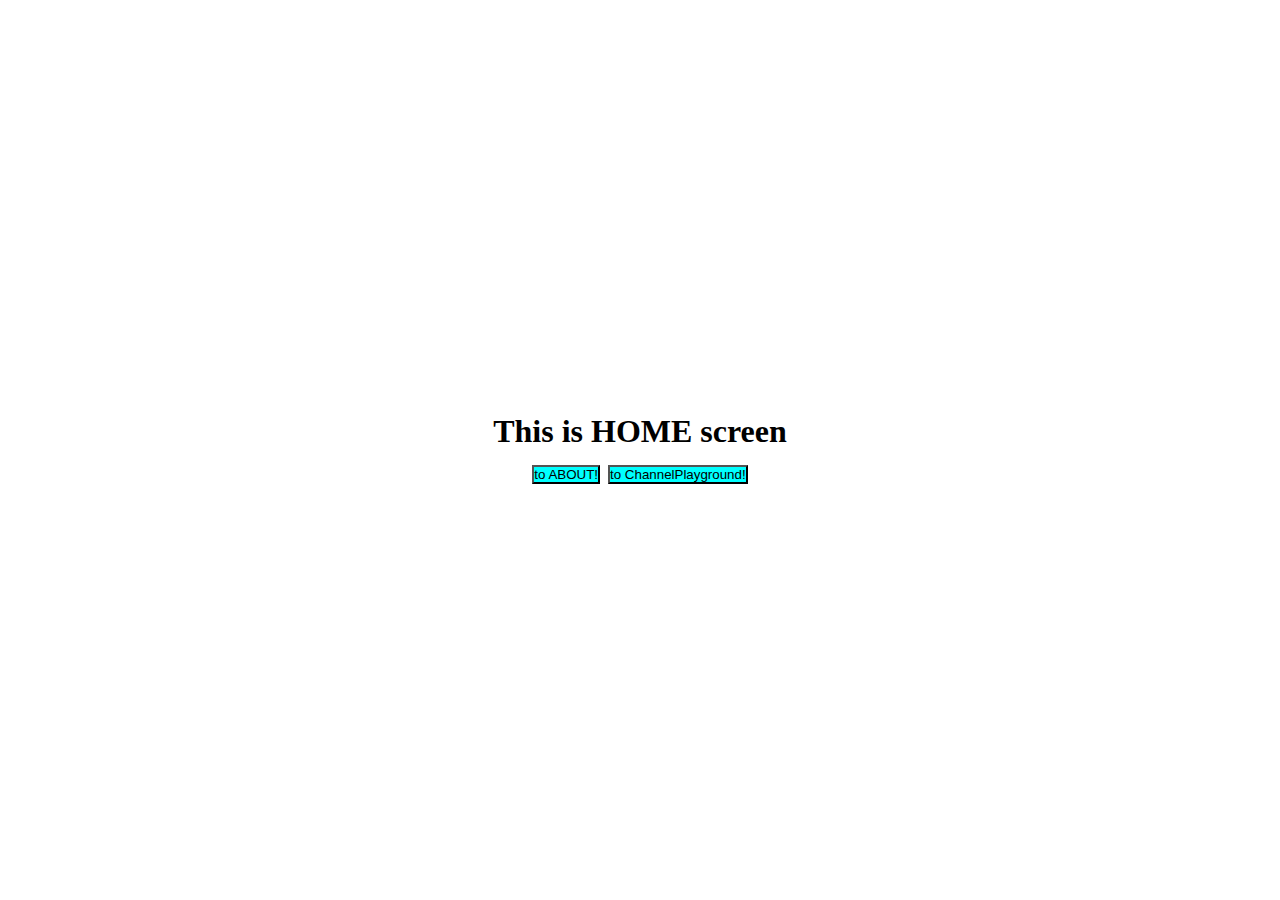
<file: index.html>
<!DOCTYPE html>
<html lang="en">
  <head>
    <meta charset="UTF-8" />
    <meta name="viewport" content="width=device-width, initial-scale=1.0" />
    <title>Deelatio</title>
    <link rel="icon" type="image/webp" href="img/icon.webp" />
    <link rel="stylesheet" href="style/main.css" />
    <link rel="manifest" href="./manifest.json" />
    <script defer src="script/app.js" type="module"></script>
  </head>
  <body>
    <div id="buffer"></div>
    <div id="root" class="full-screen">
      <div id="splash">
        <img id="logo" src="img/icon.webp" />
        <h1>Welcome to Deelatio!</h1>
        <ul id="notificationsList"></ul>
        <h6>PWA building</h6>
      </div>
    </div>
  </body>
</html>
</file>
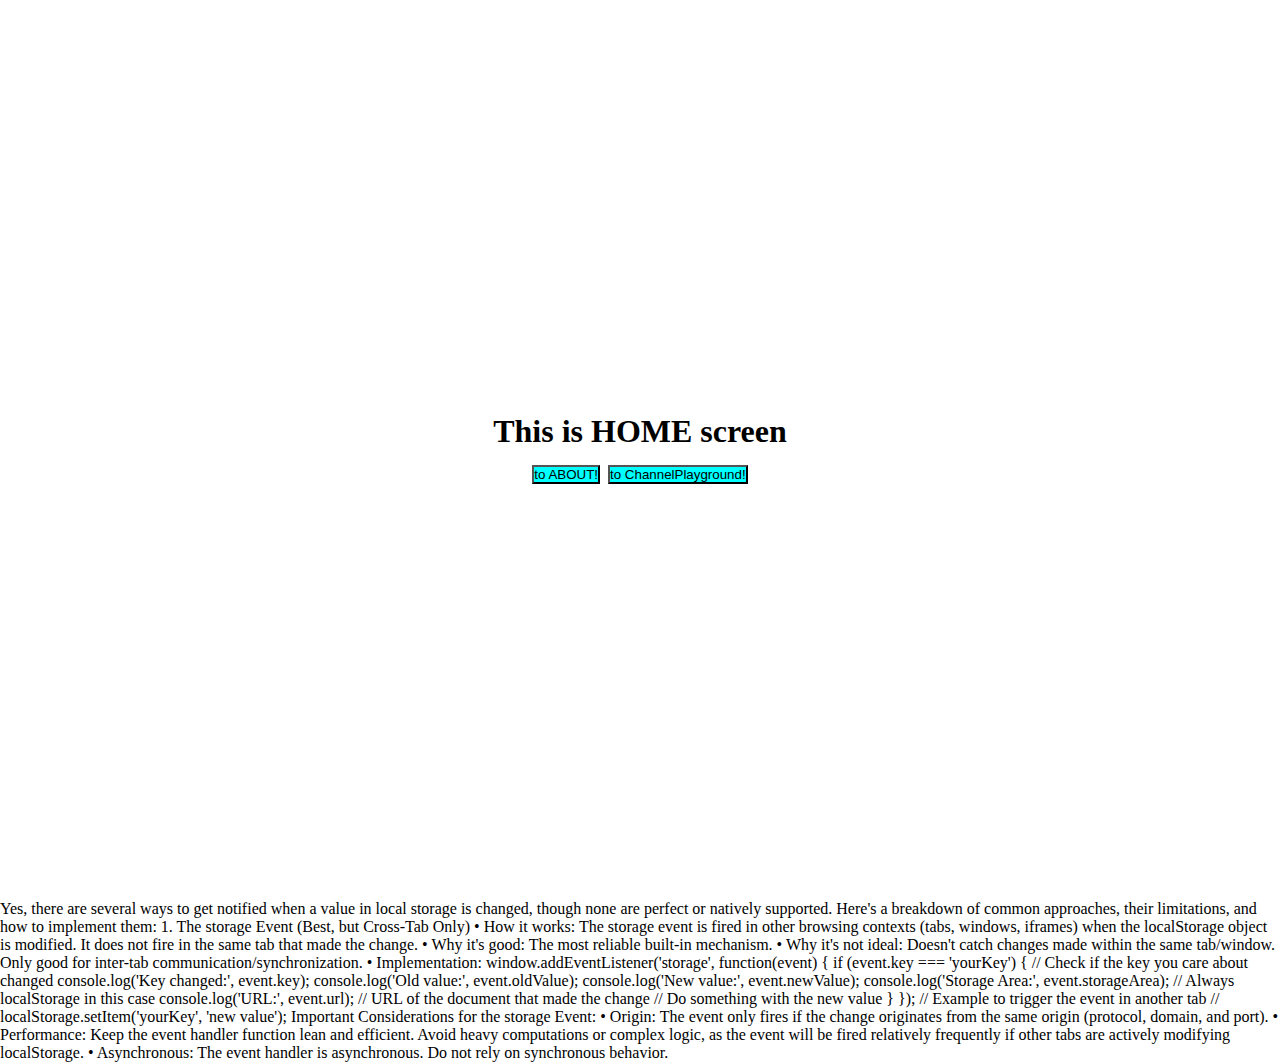
<file: second_page.html>
<!DOCTYPE html>
<html lang="en">
  <head>
    <meta charset="UTF-8" />
    <meta name="viewport" content="width=device-width, initial-scale=1.0" />
    <title>2ndPage</title>
    <link rel="icon" type="image/webp" href="img/icon.webp" />
    <link rel="stylesheet" href="style/main.css" />
    <link rel="manifest" href="./manifest.json" />
    <script defer src="script/app.js" type="module"></script>
  </head>
  <body>
    <div id="buffer"></div>
    <div id="root" class="full-screen">
      <div id="splash">
        <img id="logo" src="img/icon.webp" />
        <h1>Welcome to Deelatio!</h1>
        <ul id="notificationsList"></ul>
        <h6>PWA building</h6>
      </div>
    </div>
  </body>
</html>


Yes, there are several ways to get notified when a value in local storage is changed, though none are perfect or natively supported. Here's a breakdown of common approaches, their limitations, and how to implement them:

1. The storage Event (Best, but Cross-Tab Only)

•  How it works: The storage event is fired in other browsing contexts (tabs, windows, iframes) when the localStorage object is modified. It does not fire in the same tab that made the change.
•  Why it's good: The most reliable built-in mechanism.
•  Why it's not ideal: Doesn't catch changes made within the same tab/window. Only good for inter-tab communication/synchronization.
•  Implementation:

window.addEventListener('storage', function(event) {
  if (event.key === 'yourKey') {  // Check if the key you care about changed
    console.log('Key changed:', event.key);
    console.log('Old value:', event.oldValue);
    console.log('New value:', event.newValue);
    console.log('Storage Area:', event.storageArea); // Always localStorage in this case
    console.log('URL:', event.url);                // URL of the document that made the change
    // Do something with the new value
  }
});

// Example to trigger the event in another tab
// localStorage.setItem('yourKey', 'new value');

Important Considerations for the storage Event:

•  Origin: The event only fires if the change originates from the same origin (protocol, domain, and port).
•  Performance: Keep the event handler function lean and efficient. Avoid heavy computations or complex logic, as the event will be fired relatively frequently if other tabs are actively modifying localStorage.
•  Asynchronous: The event handler is asynchronous. Do not rely on synchronous behavior.
</file>
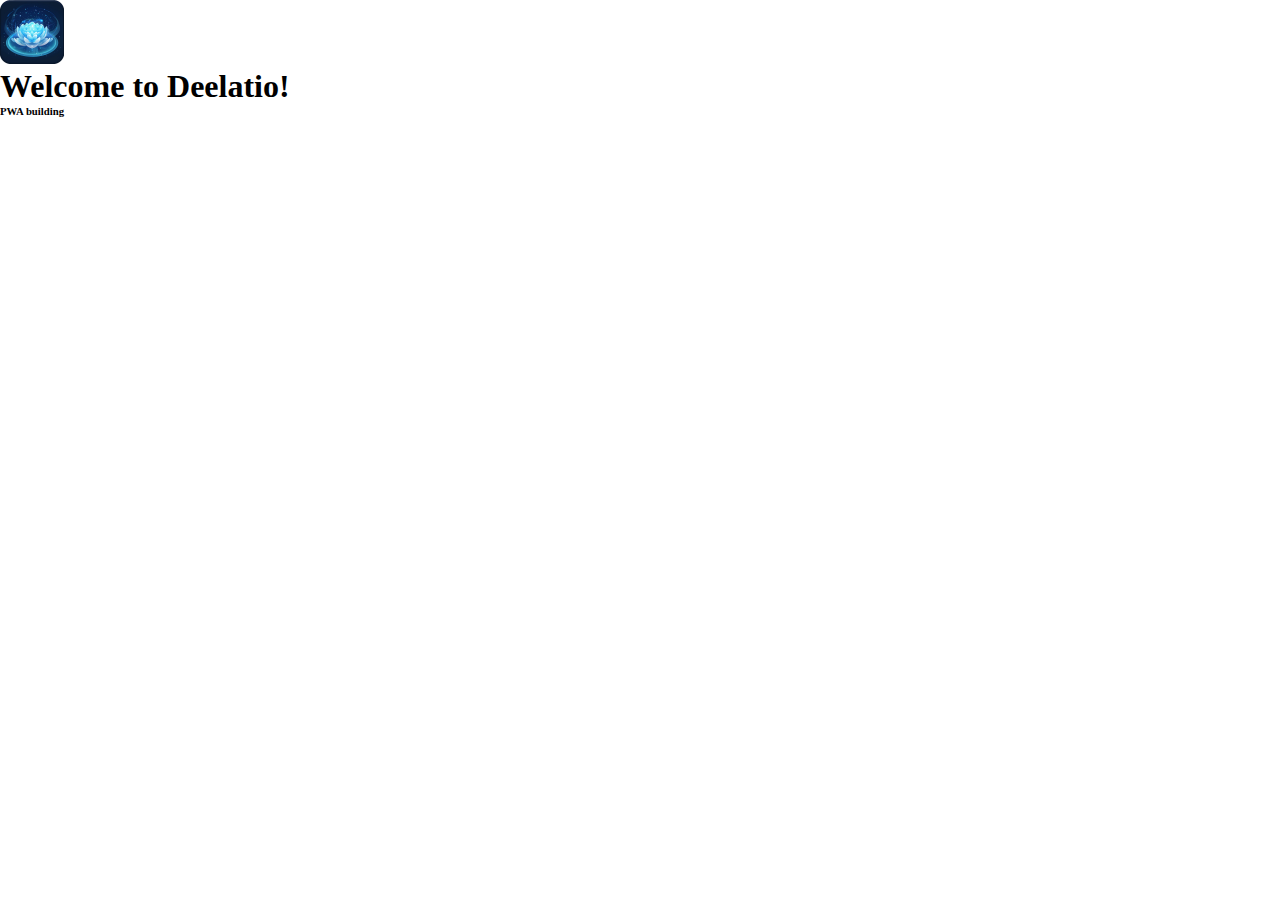
<file: utility/prview.html>
<!DOCTYPE html>
<html lang="en">
  <head>
    <meta charset="UTF-8" />
    <meta name="viewport" content="width=device-width, initial-scale=1.0" />
    <title>Deelatio</title>
    <link rel="icon" type="image/webp" href="../img/icon.webp" />
    <link rel="stylesheet" href="../style/main.css" />
    <link rel="manifest" href="../manifest.json" />
  </head>
  <body>
    <div id="root">
      <div id="splash">
        <img id="logo" src="../img/icon.webp" />
        <h1>Welcome to Deelatio!</h1>
        <ul id="notificationsList"></ul>
        <h6>PWA building</h6>
      </div>
    </div>
  </body>
</html>
</file>
<file: style/main.css>
@import "block.css";
@import "element.css";

* {
  margin: 0;
  padding: 0;
}

button {
  background-color: aqua;
}
</file>
